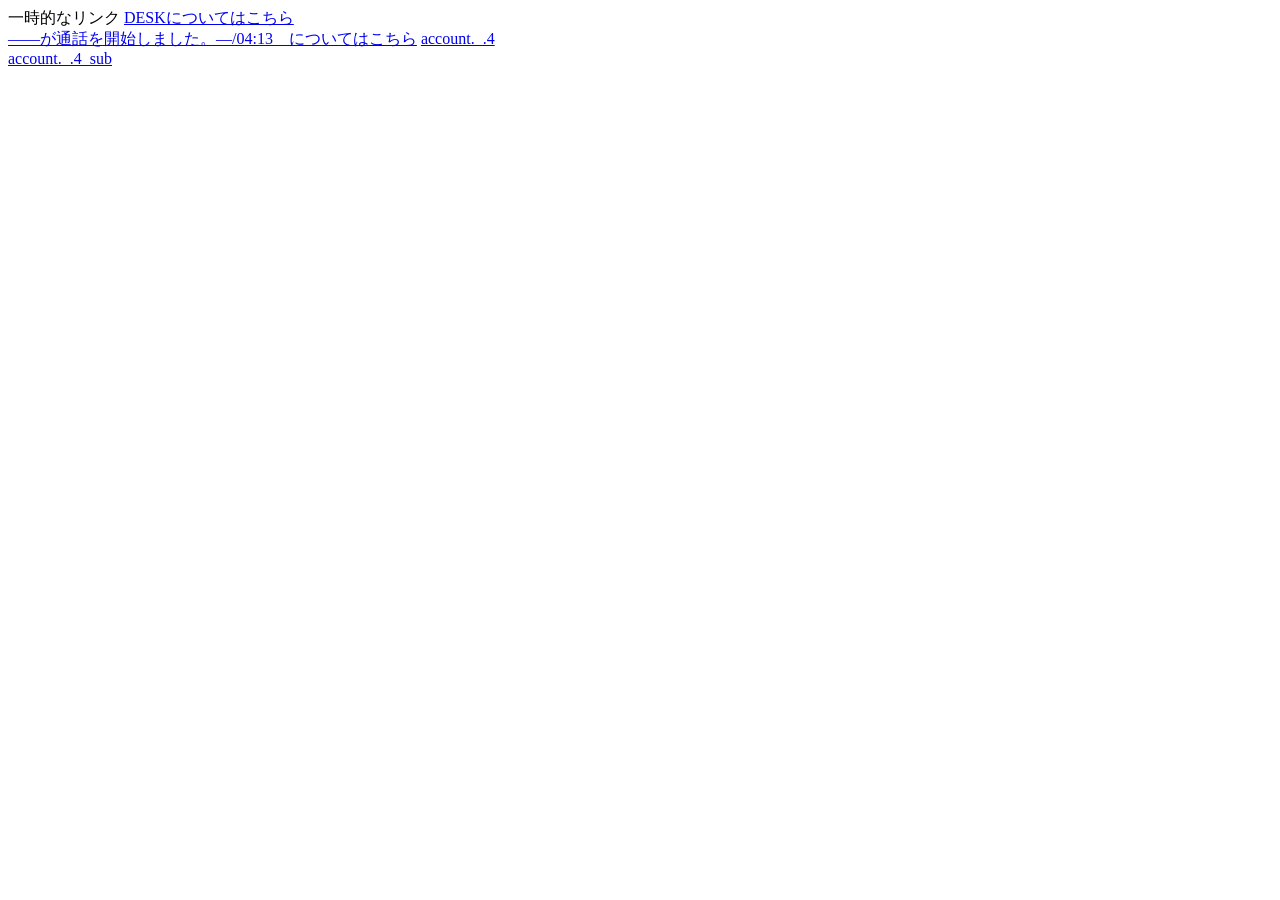
<file: index.html>
<!DOCTYPE html>
<html lang="ja">
    一時的なリンク
    <a href="https://desk.account-4.jp">DESKについてはこちら</a><br>
    <a href="https://tu-wa4yo.account-4.jp">——が通話を開始しました。—/04:13　についてはこちら</a>

    <a href="https://x.com/account_4__ad">account._.4</a><br>
    <a href="https://x.com/account_4__">account._.4_sub</a><br>
</html>
</file>
